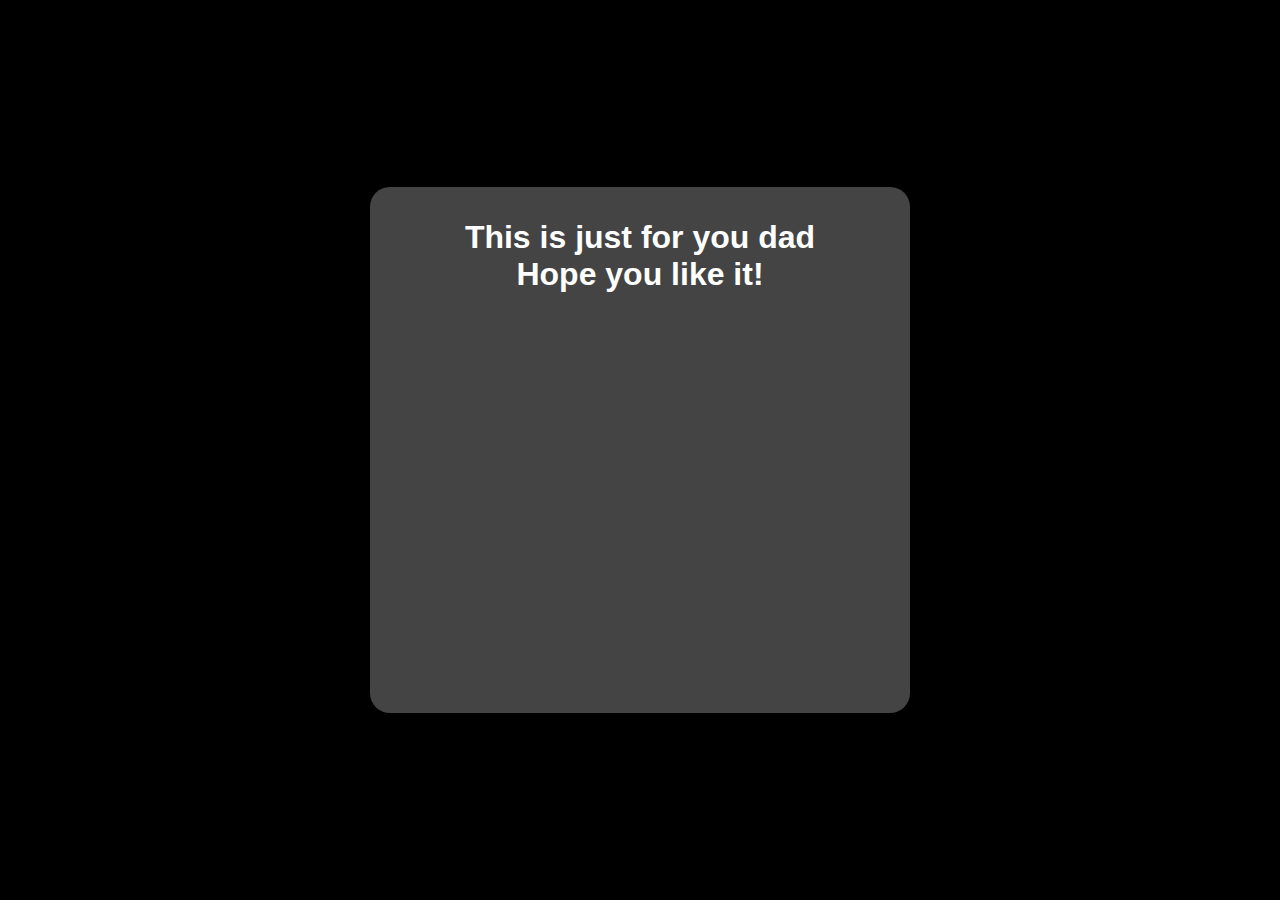
<file: index.html>
<!DOCTYPE html>
<html lang="en">
<head>
  <meta charset="UTF-8" />
  <meta name="viewport" content="width=device-width, initial-scale=1.0" />
  <meta name="apple-mobile-web-app-capable" content="yes" />
  <title>From Nash</title>
  <link rel="stylesheet" href="style.css" />
</head>
<body>
  <div class="container">
    <div class="card">
      <h1>This is just for you dad</h1>
      <h1 id="message">Loading...</h1>

      <!-- Holder for the random media -->
      <div id="media-holder"></div>
    </div>
  </div>

  <script>
  // ✅ FIXED: Load the actual raw message.txt from GitHub
  fetch("https://raw.githubusercontent.com/pythonscurse/dadApp/main/message.txt")
    .then(res => res.ok ? res.text() : Promise.reject("Missing"))
    .then(text => document.getElementById("message").textContent = text)
    .catch(() => document.getElementById("message").textContent = "Hope you like it!");

  // Randomly show one item: an image or a video iframe
  const mediaOptions = [
    {
      type: "embed",
      src: "https://drive.google.com/file/d/1r1e4q6zMnCElb0oQqDp28Os5Zd_Rl7ul/preview"
    }
  ];

  const chosen = mediaOptions[Math.floor(Math.random() * mediaOptions.length)];
  const holder = document.getElementById("media-holder");

  if (chosen.type === "image") {
    const img = document.createElement("img");
    img.src = chosen.src;
    img.className = "media";
    holder.appendChild(img);
  } else if (chosen.type === "embed") {
    const iframe = document.createElement("iframe");
    iframe.src = chosen.src;
    iframe.width = "100%";
    iframe.height = "360";
    iframe.allow = "autoplay";
    iframe.setAttribute("allowfullscreen", true);
    iframe.setAttribute("frameborder", "0");
    iframe.className = "media";
    holder.appendChild(iframe);
  }
  </script>
</body>
</html>
</file>
<file: style.css>
/* Reset & base styles */
* {
  box-sizing: border-box;
  margin: 0;
  padding: 0;
}

html, body {
  height: 100%;
  background: #000;
  color: white;
  font-family: -apple-system, BlinkMacSystemFont, sans-serif;
  overflow: hidden;
  display: flex;
  justify-content: center;
  align-items: center;
  padding: 2rem;
}

/* Main container */
.container {
  max-width: 90%;
  width: 600px;
  background: #444;
  padding: 2rem;
  border-radius: 20px;
  box-shadow: 0 0 20px rgba(0, 0, 0, 0.3);
  text-align: center;
}

/* Media content */
.media {
  margin-top: 1.5rem;
  width: 100%;
  aspect-ratio: 16 / 9;
  border-radius: 12px;
  border: none;
}

/* Refresh button */
.refresh-button {
  margin-top: 2rem;
  padding: 0.75rem 1.5rem;
  font-size: 1rem;
  border: none;
  border-radius: 10px;
  background-color: #3498db;
  color: white;
  cursor: pointer;
}

.refresh-button:hover {
  background-color: #2980b9;
}
</file>
